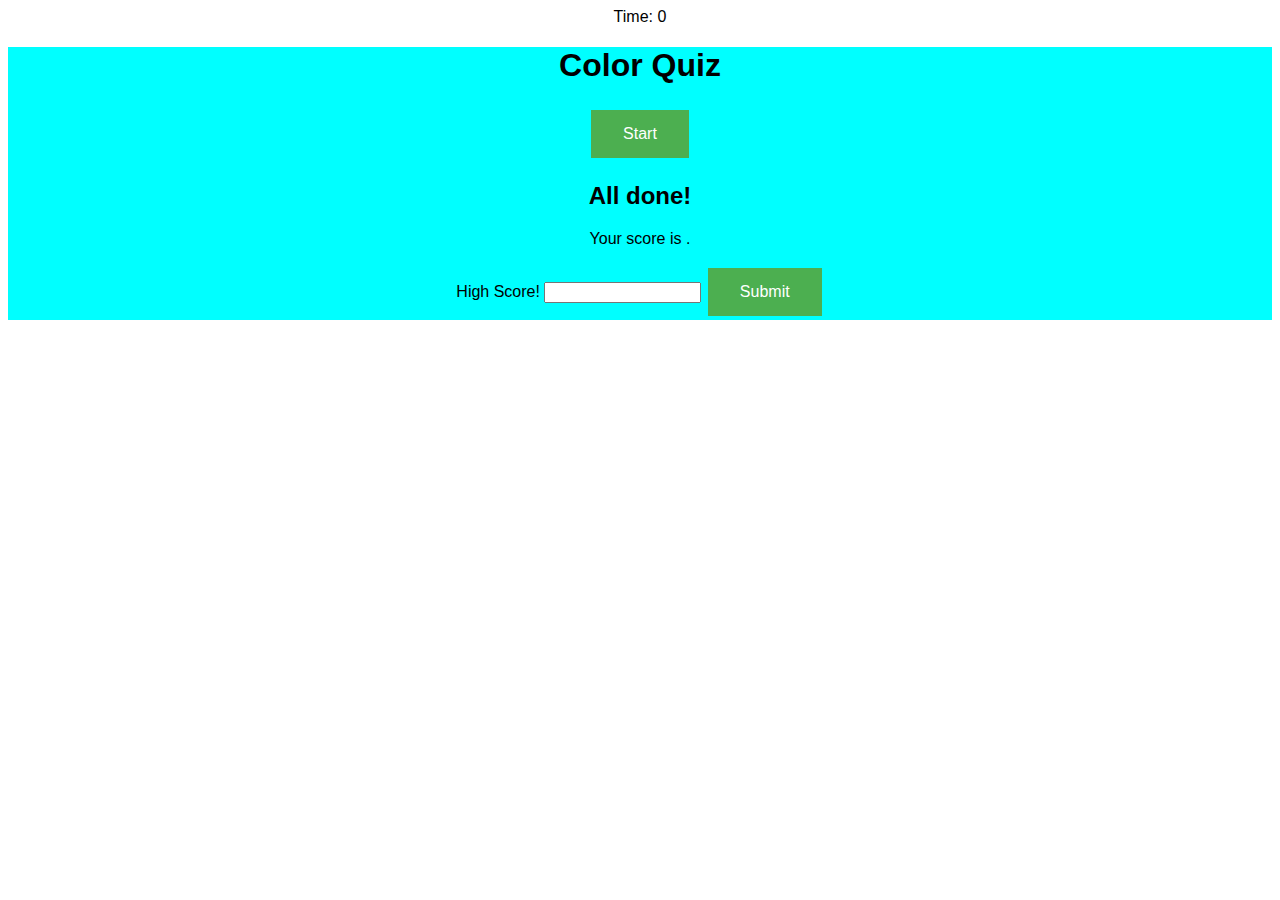
<file: index.html>
<!DOCTYPE html>
<html lang="en">

<head>
  <meta charset="UTF-8" />
  <meta name="viewport" content="width=device-width, initial-scale=1.0" />
  <meta http-equiv="X-UA-Compatible" content="ie=edge" />
  <title>Quiz</title>
    <link rel="stylesheet" href="style.css" />


</head>

<body>
 

  <div class="timer">Time: <span id="time">0</span></div>

  <div class="wrapper">
    <div id="start-screen" >
      <h1>Color Quiz</h1>
  
      <button id="start">Start</button>
    </div>

    <div id="questions" class="hide">
      <h2 id="question-title"></h2>
      <div class="choices-wrapper">
      <div id="choices" class="choices"></div>
      </div>
    </div>

    <div id="end-screen" class="hide">
      <h2>All done!</h2>
      <p>Your score is <span id="final-score"></span>.</p>
      <p>
        High Score! <input type="text" id="initials" max="3" />
        <button id="submit">Submit</button>
      </p>
    </div>
   


    <div id="feedback" class="feedback hide"></div>
  </div>

 
  <script src="./assets/javascript/questions.js"></script>
  <script src="./assets/javascript/logic.js"></script>
</body>

</html>
</file>
<file: style.css>
* {
  font-family: 'Gill Sans', 'Gill Sans MT', Calibri, 'Trebuchet MS', sans-serif;
  text-align: center; 
}

h1{
  text-align: center;
}

button {
 
  margin-left: 20px;
  margin-right: 20px; 
   background-color: #4CAF50;
  border: none;
  color: white;
  padding: 15px 32px;
  text-align: center;
  text-decoration: none;
  display: inline-block;
  font-size: 16px;
  margin: 4px 2px;
  cursor: pointer;
}

.wrapper {
  background-color: aqua;
}
</file>
